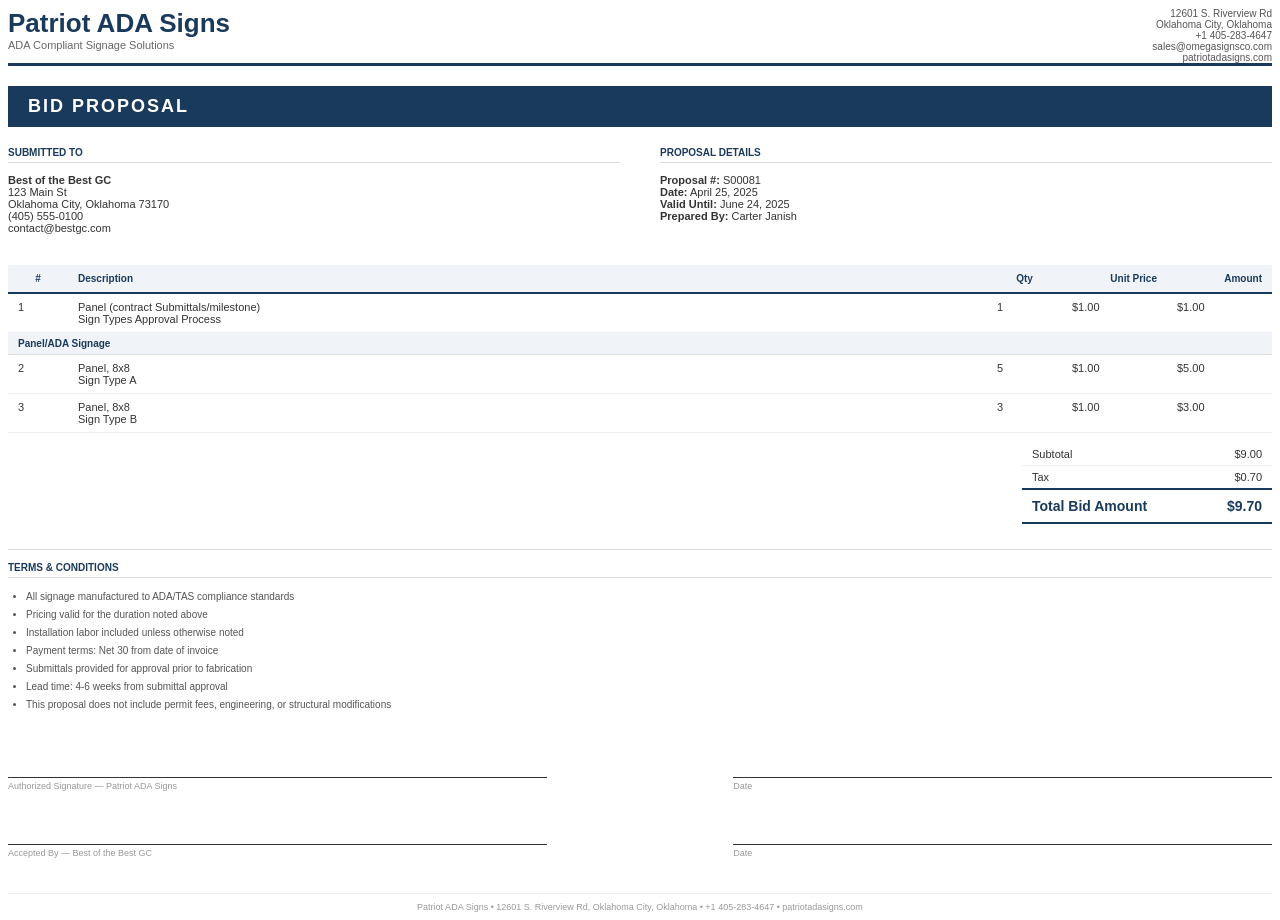
<file: BID_S00081_TEST.html>
<!DOCTYPE html>
<html>
<head>
<meta charset="utf-8">
<style>
    @page {
        size: letter;
        margin: 0.6in 0.75in;
    }

    body {
        font-family: Helvetica, Arial, sans-serif;
        font-size: 11px;
        color: #333333;
    }

    /* Layout tables have no borders */
    table.layout {
        width: 100%;
        border-collapse: collapse;
    }
    table.layout td {
        vertical-align: top;
        padding: 0;
    }

    /* Line items table */
    table.items {
        width: 100%;
        border-collapse: collapse;
        margin-top: 10px;
        margin-bottom: 10px;
    }
    table.items thead th {
        background-color: #f0f3f7;
        color: #1a3a5c;
        font-size: 10px;
        padding: 8px 10px;
        border-bottom: 2px solid #1a3a5c;
        text-align: left;
    }
    table.items tbody td {
        padding: 7px 10px;
        border-bottom: 1px solid #eeeeee;
        vertical-align: top;
        font-size: 11px;
    }
    table.items .section-row td {
        background-color: #f0f3f7;
        color: #1a3a5c;
        font-size: 10px;
        font-weight: bold;
        padding: 5px 10px;
        border-bottom: 1px solid #dddddd;
    }

    /* Totals table */
    table.totals {
        width: 250px;
        border-collapse: collapse;
        margin-left: auto;
    }
    table.totals td {
        padding: 5px 10px;
        font-size: 11px;
    }

    .section-label {
        font-size: 10px;
        color: #1a3a5c;
        border-bottom: 1px solid #dddddd;
        padding-bottom: 4px;
        margin-bottom: 6px;
        font-weight: bold;
    }
</style>
</head>
<body>

<!-- ===== HEADER ===== -->
<table class="layout" style="border-bottom: 3px solid #1a3a5c; padding-bottom: 12px; margin-bottom: 20px;">
    <tr>
        <td style="width: 60%;">
            <span style="font-size: 26px; font-weight: bold; color: #1a3a5c;">Patriot ADA Signs</span><br/>
            <span style="font-size: 11px; color: #666666;">ADA Compliant Signage Solutions</span>
        </td>
        <td style="width: 40%; text-align: right; font-size: 10px; color: #555555;">
            12601 S. Riverview Rd<br/>
            Oklahoma City, Oklahoma<br/>
            +1 405-283-4647<br/>
            sales@omegasignsco.com<br/>
            patriotadasigns.com
        </td>
    </tr>
</table>

<!-- ===== TITLE BAR ===== -->
<table class="layout" style="margin-bottom: 20px;">
    <tr>
        <td style="background-color: #1a3a5c; color: white; padding: 10px 20px; font-size: 18px; font-weight: bold; letter-spacing: 2px;">
            BID PROPOSAL
        </td>
    </tr>
</table>

<!-- ===== INFO SECTION ===== -->
<table class="layout" style="margin-bottom: 20px;">
    <tr>
        <td style="width: 50%; padding-right: 20px;">
            <div class="section-label">SUBMITTED TO</div>
            <p>
                <strong>Best of the Best GC</strong><br/>
                123 Main St<br>Oklahoma City, Oklahoma 73170
                <br/>(405) 555-0100
                <br/>contact@bestgc.com
            </p>
        </td>
        <td style="width: 50%; padding-left: 20px;">
            <div class="section-label">PROPOSAL DETAILS</div>
            <p>
                <strong>Proposal #:</strong> S00081<br/>
                <strong>Date:</strong> April 25, 2025<br/>
                <strong>Valid Until:</strong> June 24, 2025<br/>
                <strong>Prepared By:</strong> Carter Janish
            </p>
        </td>
    </tr>
</table>

<!-- ===== LINE ITEMS ===== -->
<table class="items">
    <thead>
        <tr>
            <th style="width: 40px; text-align: center;">#</th>
            <th>Description</th>
            <th style="width: 55px; text-align: center;">Qty</th>
            <th style="width: 85px; text-align: right;">Unit Price</th>
            <th style="width: 85px; text-align: right;">Amount</th>
        </tr>
    </thead>
    <tbody>
        
            <tr>
                <td class="center">1</td>
                <td>Panel (contract Submittals/milestone)<br>Sign Types Approval Process</td>
                <td class="center">1</td>
                <td class="right">$1.00</td>
                <td class="right">$1.00</td>
            </tr>
            <tr class="section-row">
                <td colspan="5"><strong>Panel/ADA Signage</strong></td>
            </tr>
            <tr>
                <td class="center">2</td>
                <td>Panel, 8x8<br>Sign Type A</td>
                <td class="center">5</td>
                <td class="right">$1.00</td>
                <td class="right">$5.00</td>
            </tr>
            <tr>
                <td class="center">3</td>
                <td>Panel, 8x8<br>Sign Type B</td>
                <td class="center">3</td>
                <td class="right">$1.00</td>
                <td class="right">$3.00</td>
            </tr>
    </tbody>
</table>

<!-- ===== TOTALS ===== -->
<table class="totals">
    <tr>
        <td style="padding: 5px 10px; border-bottom: 1px solid #eeeeee; font-size: 11px;">Subtotal</td>
        <td style="padding: 5px 10px; border-bottom: 1px solid #eeeeee; font-size: 11px; text-align: right;">$9.00</td>
    </tr>
    
        <tr>
            <td style="padding: 5px 10px; border-bottom: 1px solid #eee; font-size: 11px;">Tax</td>
            <td style="padding: 5px 10px; border-bottom: 1px solid #eee; font-size: 11px; text-align: right;">$0.70</td>
        </tr>
    <tr>
        <td style="padding: 8px 10px; border-top: 2px solid #1a3a5c; border-bottom: 2px solid #1a3a5c; font-size: 14px; font-weight: bold; color: #1a3a5c;">Total Bid Amount</td>
        <td style="padding: 8px 10px; border-top: 2px solid #1a3a5c; border-bottom: 2px solid #1a3a5c; font-size: 14px; font-weight: bold; color: #1a3a5c; text-align: right;">$9.70</td>
    </tr>
</table>

<!-- ===== TERMS ===== -->
<div style="margin-top: 25px; padding-top: 12px; border-top: 1px solid #dddddd;">
    <div class="section-label">TERMS &amp; CONDITIONS</div>
    <ul style="font-size: 10px; color: #555555; padding-left: 18px; line-height: 1.8;">
        <li>All signage manufactured to ADA/TAS compliance standards</li>
        <li>Pricing valid for the duration noted above</li>
        <li>Installation labor included unless otherwise noted</li>
        <li>Payment terms: Net 30 from date of invoice</li>
        <li>Submittals provided for approval prior to fabrication</li>
        <li>Lead time: 4-6 weeks from submittal approval</li>
        <li>This proposal does not include permit fees, engineering, or structural modifications</li>
    </ul>
</div>

<!-- ===== SIGNATURES ===== -->
<table class="layout" style="margin-top: 35px;">
    <tr>
        <td style="width: 45%; padding-right: 30px;">
            <div style="border-bottom: 1px solid #333333; height: 28px;">&nbsp;</div>
            <div style="font-size: 9px; color: #999999; padding-top: 3px;">Authorized Signature &mdash; Patriot ADA Signs</div>
        </td>
        <td style="width: 10%;">&nbsp;</td>
        <td style="width: 45%; padding-left: 30px;">
            <div style="border-bottom: 1px solid #333333; height: 28px;">&nbsp;</div>
            <div style="font-size: 9px; color: #999999; padding-top: 3px;">Date</div>
        </td>
    </tr>
</table>

<table class="layout" style="margin-top: 25px;">
    <tr>
        <td style="width: 45%; padding-right: 30px;">
            <div style="border-bottom: 1px solid #333333; height: 28px;">&nbsp;</div>
            <div style="font-size: 9px; color: #999999; padding-top: 3px;">Accepted By &mdash; Best of the Best GC</div>
        </td>
        <td style="width: 10%;">&nbsp;</td>
        <td style="width: 45%; padding-left: 30px;">
            <div style="border-bottom: 1px solid #333333; height: 28px;">&nbsp;</div>
            <div style="font-size: 9px; color: #999999; padding-top: 3px;">Date</div>
        </td>
    </tr>
</table>

<!-- ===== FOOTER ===== -->
<div style="margin-top: 35px; text-align: center; font-size: 9px; color: #999999; border-top: 1px solid #eeeeee; padding-top: 8px;">
    Patriot ADA Signs &bull; 12601 S. Riverview Rd, Oklahoma City, Oklahoma &bull; +1 405-283-4647 &bull; patriotadasigns.com
</div>

</body>
</html>
</file>
